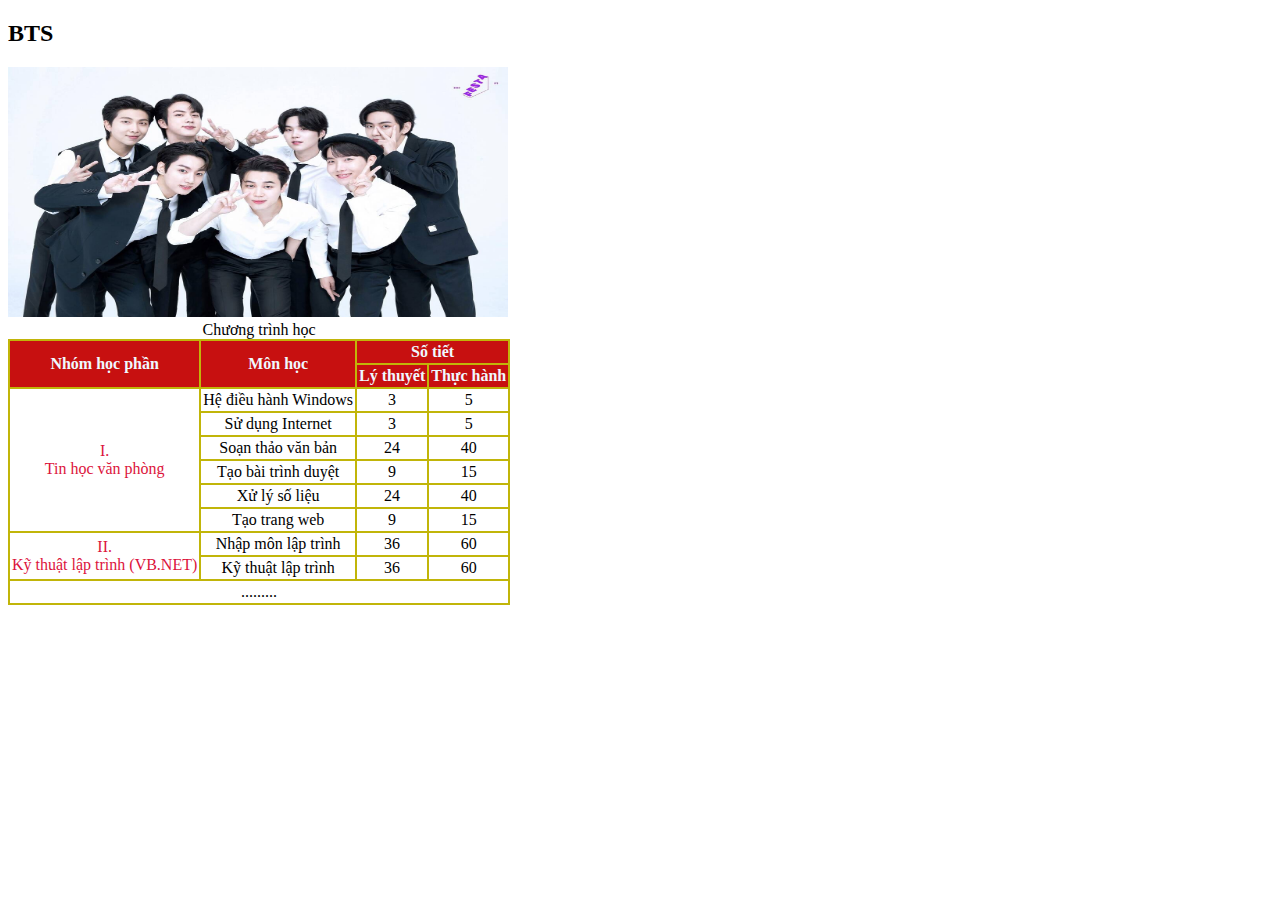
<file: index.html>
<!DOCTYPE html>
<html lang="en">
<head>
    <meta charset="UTF-8">
    <meta name="viewport" content="width=device-width, initial-scale=1.0">
    <link rel="icon"type="image/x-icon" href="./favicon/favicon.ico">
    <title>Buổi 4 HTML</title>
<style>
    table{
        /* border-collapse:separate; */
        border-collapse:collapse;
        border: 2px solid rgb(193, 181, 9);
        }
    
        tr,th,td {
        border:2px solid rgb(193, 181, 9);
        /* tạo khoảng cách dữ liệu trong ô */
        padding:2px;
        border-radius: 4px;
        text-align: center;
        }
        th{
        text-align: center;
        color:aliceblue;
        background-color: rgb(199, 16, 16);
        }
</style>

</head>
<body>

    <h2 id="BTS">BTS</h2>
  <img src="BTS.jpg" alt="Ảnh BTS" title="Đây là hình ảnh BTS" width="500px" height="250px">
 <table>
    <caption>Chương trình học</caption>
    <tr>
        <th rowspan="2">Nhóm học phần</th>
        <th rowspan="2">Môn học</th>
        <th colspan="2">Số tiết</th>
    </tr>
    <tr>
        <th>Lý thuyết</th>
        <th>Thực hành</th>
    </tr>
    <tr>
        <td rowspan="6" style="color:crimson">I.<br>Tin học văn phòng</td>
        <td>Hệ điều hành Windows</td>
        <td>3</td>
        <td>5</td>
    </tr>
    <tr>
        <td>Sử dụng Internet</td>
        <td>3</td>
        <td>5</td>
    </tr>
    <tr>
        <td>Soạn thảo văn bản</td>
        <td>24</td>
        <td>40</td>
    </tr>
    <tr>
        <td>Tạo bài trình duyệt</td>
        <td>9</td>
        <td>15</td>
    </tr>
    <tr>
        <td>Xử lý số liệu</td>
        <td>24</td>
        <td>40</td>
    </tr>
    <tr>
        <td>Tạo trang web</td>
         <td>9</td>
        <td>15</td>
   </tr>
   <tr>
    <td rowspan="2" style="color:crimson;">II.<br>Kỹ thuật lập trình (VB.NET)</td>
    <td>Nhập môn lập trình</td>
    <td>36</td>
    <td>60</td>
   </tr>
   <tr>
    <td>Kỹ thuật lập trình</td>
    <td>36</td>
    <td>60</td>
   </tr>
   <tr>
    <td colspan="4">.........</td>
   </tr>
 </table>
</body>
</html>
</file>
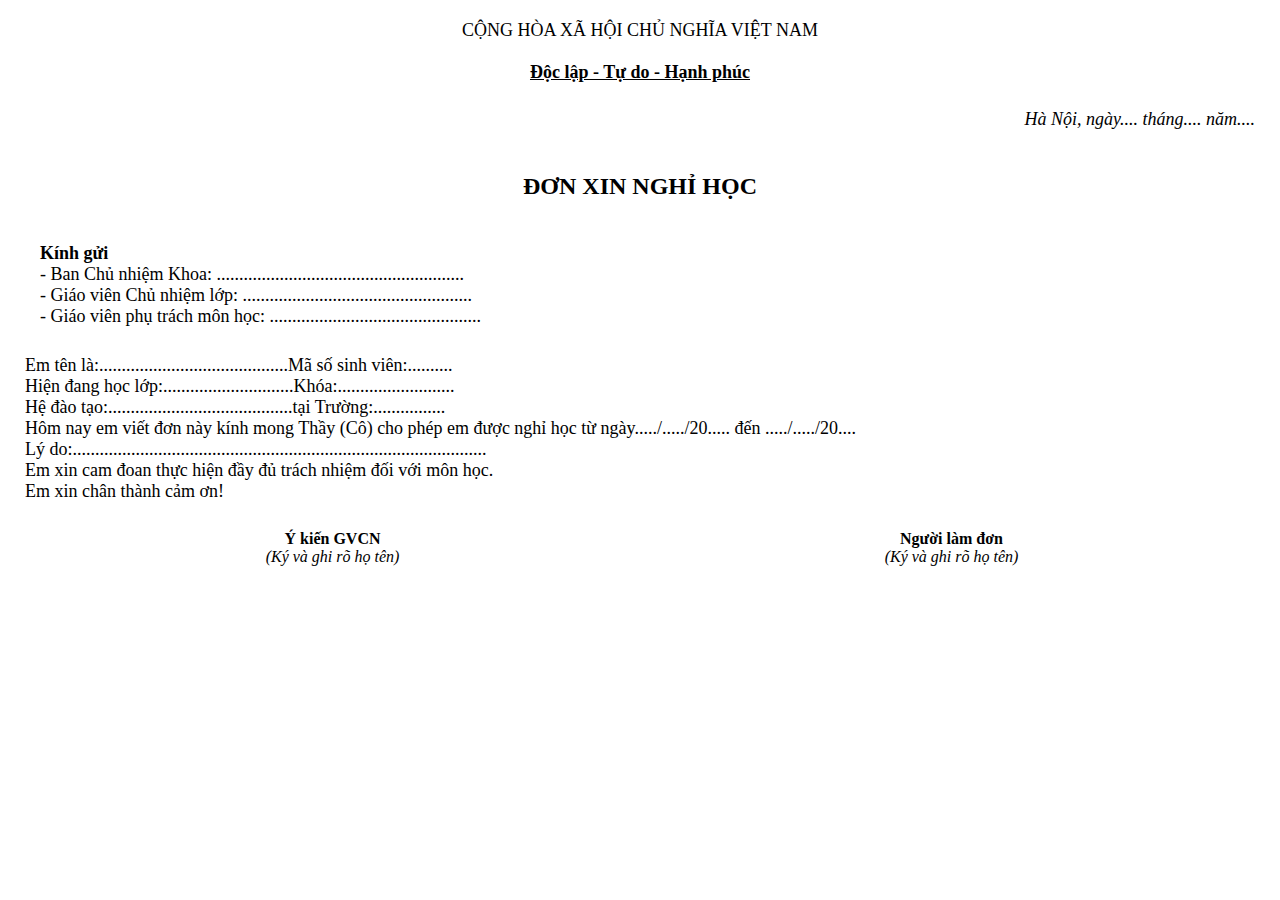
<file: btvnbuoi2.html>
<!DOCTYPE html>
<html lang="en">
<head>
    <meta charset="UTF-8">
    <meta name="viewport" content="width=device-width, initial-scale=1.0">
    <title>Đơn xin nghỉ học</title>
    <style>
        body {
            font-family: 'Times New Roman', Times, serif;
            margin:20px ;
            line-height: 1,5;
        }
        p {
            margin:5px;
            font-size: large;
        }
    </style>
</head>
<body>
    <p style="text-align: center;"> CỘNG HÒA XÃ HỘI CHỦ NGHĨA VIỆT NAM<br><br>
        <b><u>Độc lập - Tự do - Hạnh phúc</u></b><br><br>
    </p>
    <p style="text-align: right;"><i>Hà Nội, ngày.... tháng.... năm....</i></p>

    <br>

    <h2 style="text-align: center;"><strong>ĐƠN XIN NGHỈ HỌC</strong></h2><br>

    <p style="margin-inline-start: 20px;"><strong>Kính gửi</strong><br>
         - Ban Chủ nhiệm Khoa: .......................................................<br>
         - Giáo viên Chủ nhiệm lớp: ...................................................<br>
        - Giáo viên phụ trách môn học: ...............................................<br>
    </p>
    <br>
    <p>Em tên là:..........................................Mã số sinh viên:..........<br>
       Hiện đang học lớp:.............................Khóa:..........................<br>
       Hệ đào tạo:.........................................tại Trường:................<br>
       Hôm nay em viết đơn này kính mong Thầy (Cô) cho phép em được nghỉ học từ ngày...../...../20..... đến ...../...../20....<br>
       Lý do:............................................................................................<br>
       Em xin cam đoan thực hiện đầy đủ trách nhiệm đối với môn học.<br>
       Em xin chân thành cảm ơn!
    </p>
    <br>
    <table style="width: 100%; font-family: 'Times New Roman'; margin:2px;">
        <tr>
            <td style="text-align:center;">
                <strong>Ý kiến GVCN</strong><br>
                <i>(Ký và ghi rõ họ tên)</i>
            </td>
            <td style="text-align:center;">
                <strong>Người làm đơn</strong><br>
                <i>(Ký và ghi rõ họ tên)</i>
            </td>
        </tr>
    </table>

</body>
</html>
</file>
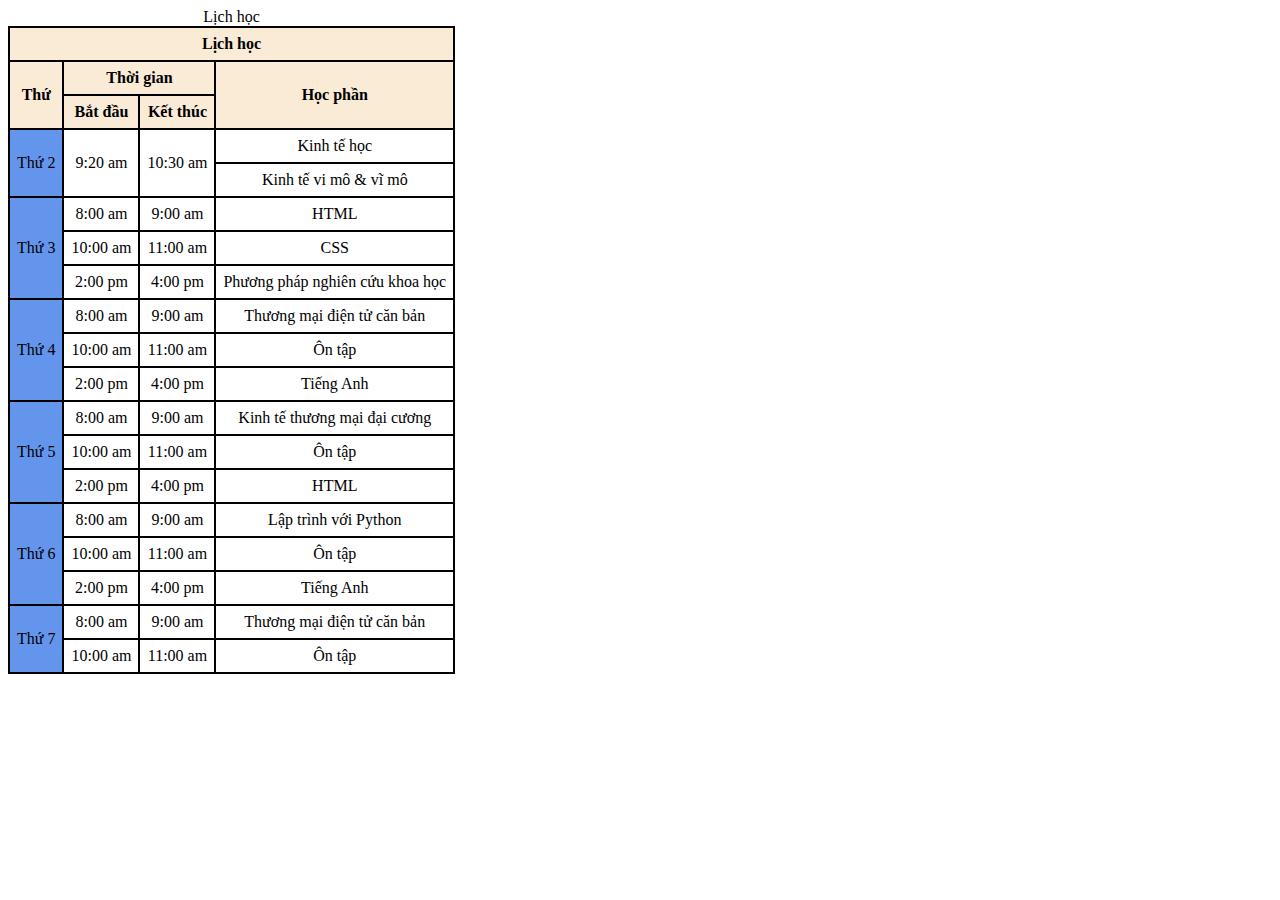
<file: btvnbuoi4.html>
<!DOCTYPE html>
<html lang="en">
<head>
    <meta charset="UTF-8">
    <meta name="viewport" content="width=device-width, initial-scale=1.0">
    <title>BTVN BUỔI 4</title>
    <style>
        table{
            border-collapse:collapse;
            border:2px solid black;
        }
        tr,th,td {
        border:2px solid black;
        /* tạo khoảng cách dữ liệu trong ô */
        padding:7px;
        border-radius: 4px;
        text-align: center;
        }
        th{
        text-align: center;
        color:black;
        background-color:antiquewhite;
        }
        /* Dấu "." báo hiệu đây là một class tên là "mau-xanh-nen" */
        .mau-xanh-nen{
            background-color: cornflowerblue;
        }

    </style>
</head>
<body>
    <table>
        <caption>Lịch học</caption>
        <tr>
            <th colspan="4"> Lịch học</th>
        </tr>
        <tr>
            <th rowspan="2">Thứ</th>
            <th colspan="2">Thời gian</th>
            <th rowspan="2">Học phần</th>
        </tr>
        <tr>
            <th>Bắt đầu</th>
            <th>Kết thúc</th>
        </tr>
        <tr>
            <td class="mau-xanh-nen" rowspan="2">Thứ 2</td>
            <td rowspan="2">9:20 am</td>
            <td rowspan="2">10:30 am</td>
            <td>Kinh tế học</td>
        </tr>
        <tr>
            <td>Kinh tế vi mô & vĩ mô</td>
        </tr>
        <tr>
            <td class="mau-xanh-nen" rowspan="3">Thứ 3</td>
            <td>8:00 am</td>
            <td>9:00 am</td>
            <td>HTML</td>
        </tr>
        <tr>
            <td>10:00 am</td>
            <td>11:00 am</td>
            <td>CSS</td>
        </tr>
        <tr>
            <td>2:00 pm</td>
            <td>4:00 pm</td>
            <td>Phương pháp nghiên cứu khoa học</td>
        </tr>
        <tr>
            <td class="mau-xanh-nen" rowspan="3">Thứ 4</td>
            <td>8:00 am</td>
            <td>9:00 am</td>
            <td>Thương mại điện tử căn bản</td>
        </tr>
        <tr>
            <td>10:00 am</td>
            <td>11:00 am</td>
            <td>Ôn tập</td>
        </tr>
        <tr>
            <td>2:00 pm</td>
            <td>4:00 pm</td>
            <td>Tiếng Anh</td>
        </tr>
        <tr>
            <td class="mau-xanh-nen" rowspan="3">Thứ 5</td>
            <td>8:00 am</td>
            <td>9:00 am</td>
            <td>Kinh tế thương mại đại cương</td>
        </tr>
        <tr>
            <td>10:00 am</td>      
            <td>11:00 am</td>
            <td>Ôn tập</td>
        </tr>
        <tr>
            <td>2:00 pm</td>
            <td>4:00 pm</td>
            <td>HTML</td>
        </tr>
        <tr>
            <td class="mau-xanh-nen" rowspan="3">Thứ 6</td>
            <td>8:00 am</td>
            <td>9:00 am</td>
            <td>Lập trình với Python</td>
        </tr>
        <tr>
            <td>10:00 am</td>      
            <td>11:00 am</td>
            <td>Ôn tập</td>
        </tr>
        <tr>
            <td>2:00 pm</td>
            <td>4:00 pm</td>
            <td>Tiếng Anh</td>
        </tr>
        <tr>
            <td class="mau-xanh-nen" rowspan="2">Thứ 7</td>
            <td>8:00 am</td>
            <td>9:00 am</td>
            <td>Thương mại điện tử căn bản</td>
        </tr>
        <tr>
            <td>10:00 am</td>
            <td>11:00 am</td>
            <td>Ôn tập</td>
        </tr>
    </table>

</body>
</html>
</file>
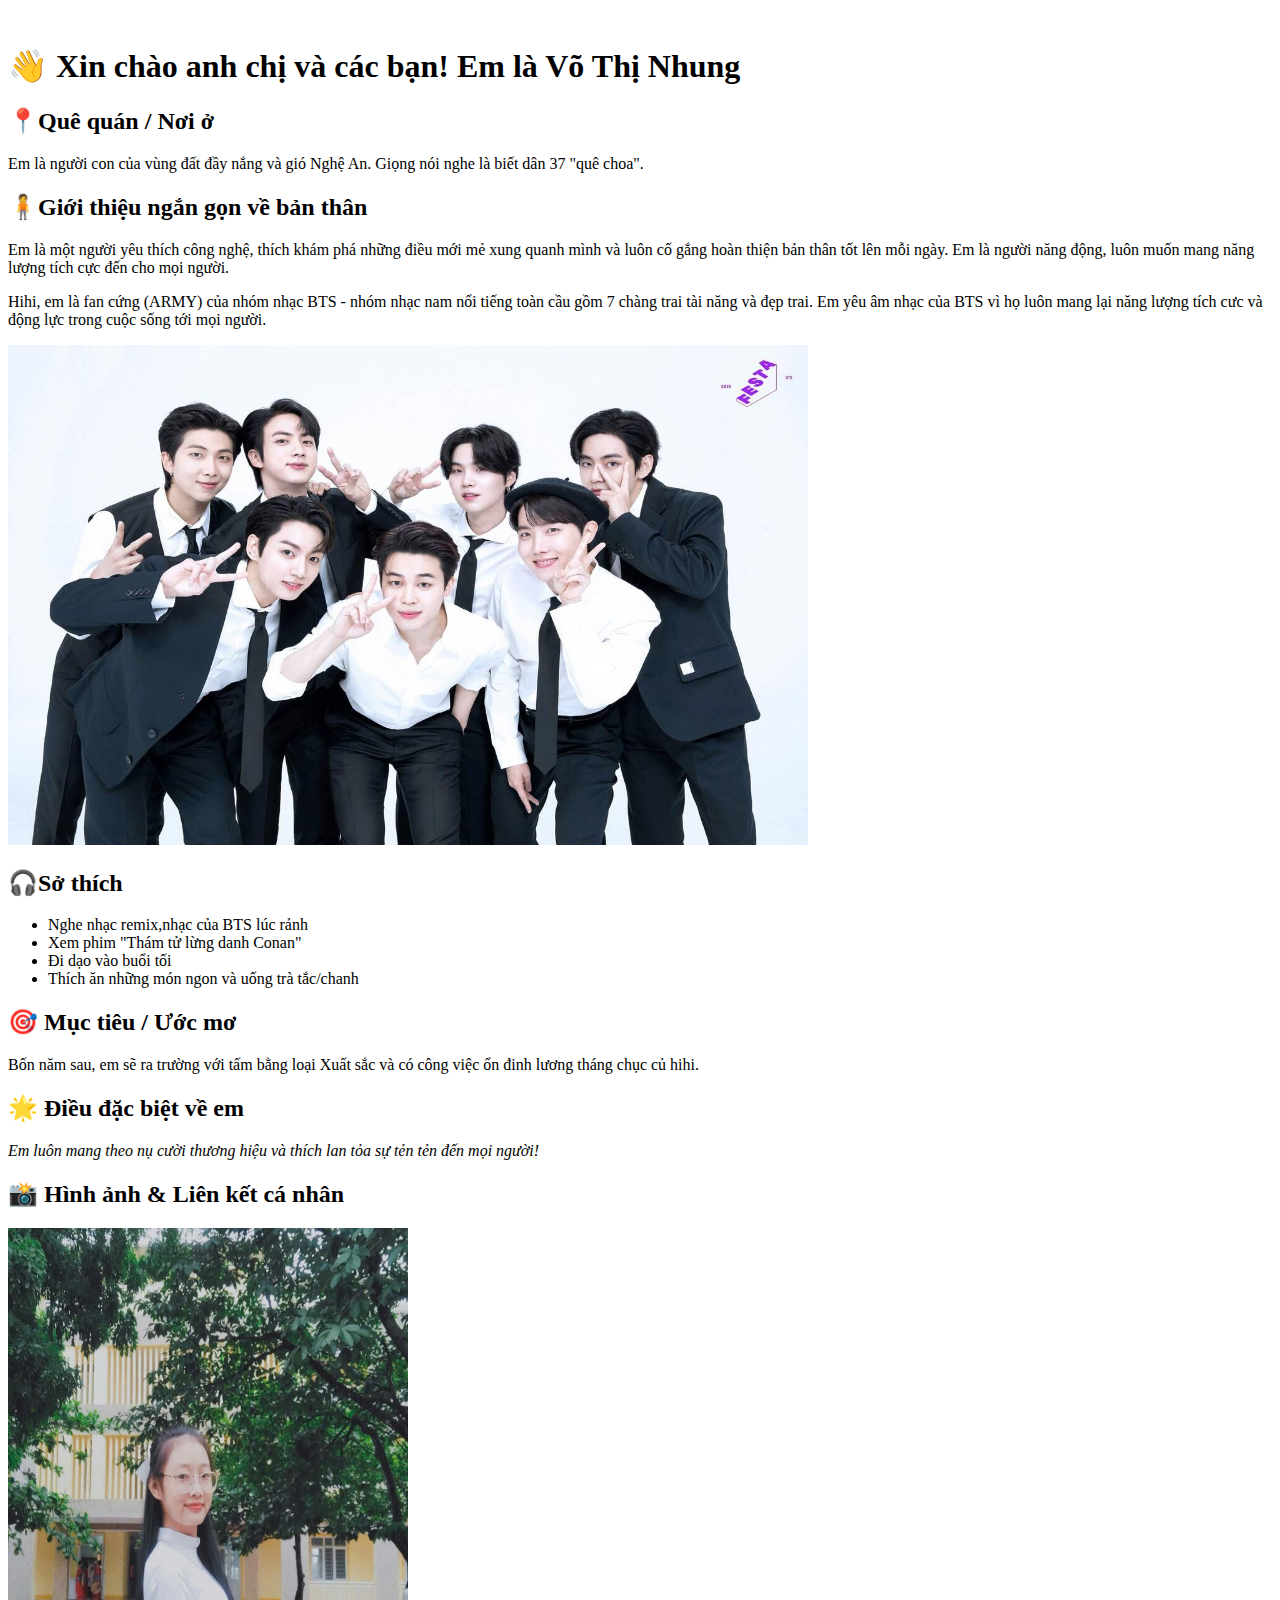
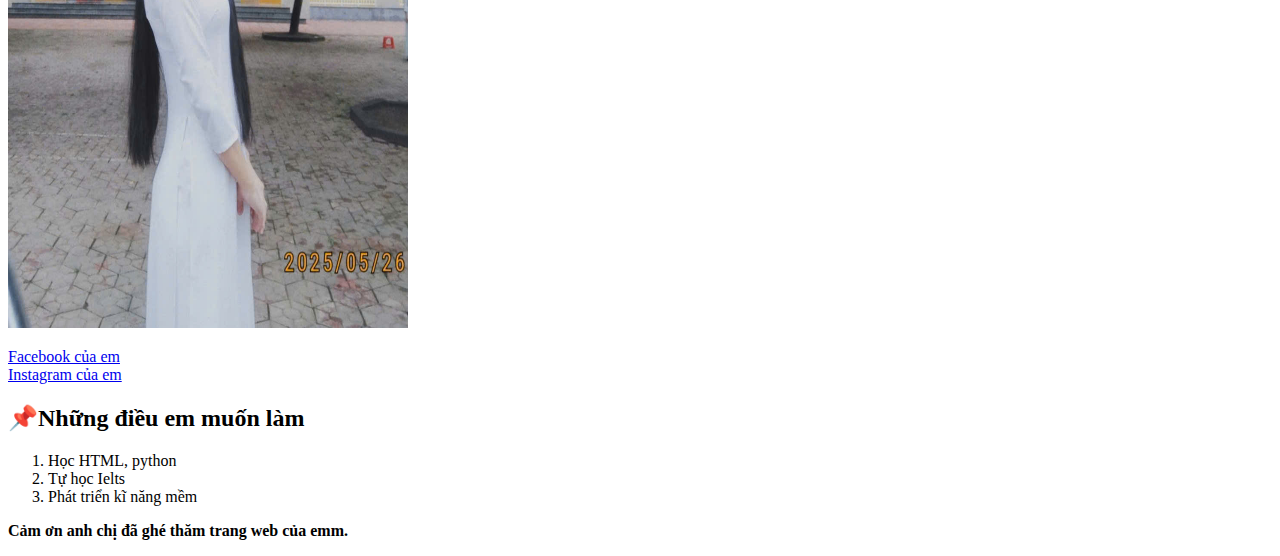
<file: btvnbuổi1.html>
<!DOCTYPE html>
<body lang="en">
<head>
    <meta charset="UTF-8">
    <meta name="viewport" content="width=device-width, initial-scale=1.0">
    <title>Giới thiệu bản thân</title>
</head>
<img>
    <h1>👋 Xin chào anh chị và các bạn! Em là Võ Thị Nhung</h1>

    <h2>📍Quê quán / Nơi ở</h2>
    <p>Em là người con của vùng đất đầy nắng và gió Nghệ An. Giọng nói nghe là biết dân 37 "quê choa".</p>
    <h2> 🧍Giới thiệu ngắn gọn về bản thân</h2>
    <p>Em là một người yêu thích công nghệ, thích khám phá những điều mới mẻ xung quanh mình và luôn cố gắng hoàn thiện bản thân tốt lên mỗi ngày. Em là người năng động, luôn muốn mang năng lượng tích cực đến cho mọi người.</p>
    <p>Hihi, em là fan cứng (ARMY) của nhóm nhạc BTS - nhóm nhạc nam nổi tiếng toàn cầu gồm 7 chàng trai tài năng và đẹp trai. Em yêu âm nhạc của BTS vì họ luôn mang lại năng lượng tích cưc và động lực trong cuộc sống tới mọi người.</p>
     <img src="BTS.jpg" alt="Ảnh nhóm nhạc BTS" width="800px" height="500px"> </img>

    <h2>🎧Sở thích</h2>
    <ul>
        <li>Nghe nhạc remix,nhạc của BTS lúc rảnh</li>
        <li>Xem phim "Thám tử lừng danh Conan"</li>
        <li>Đi dạo vào buổi tối</li>
        <li>Thích ăn những món ngon và uống trà tắc/chanh</li>
    </ul>

    <h2>🎯 Mục tiêu / Ước mơ</h2>
    <img>Bốn năm sau, em sẽ ra trường với tấm bằng loại Xuất sắc và có công việc ổn đinh lương tháng chục củ hihi.
    
    <h2>🌟 Điều đặc biệt về em</h2>
    <p><i>Em luôn mang theo nụ cười thương hiệu và thích lan tỏa sự tẻn tẻn đến mọi người!</i></p>

    <h2>📸 Hình ảnh & Liên kết cá nhân</h2>
    <img src="anhxinhcuanhung.jpg" alt="Ảnh xinh của em" width="400px" height="700px"> </img>
    <p>
        <a href="https://www.facebook.com/vo.thi.nhung.74" > Facebook của em</a>
        <br><a href="https://www.instagram.com/_v.nhung97/" > Instagram của em</a>
    </p>
    
    <h2>📌Những điều em muốn làm</h2>
    <ol>
        <li>Học HTML, python</li>
        <li>Tự học Ielts</li>
        <li>Phát triển kĩ năng mềm</li>
    </ol>
     
    <p><b>Cảm ơn anh chị đã ghé thăm trang web của emm.</b></p>
</body>
</html>
</file>
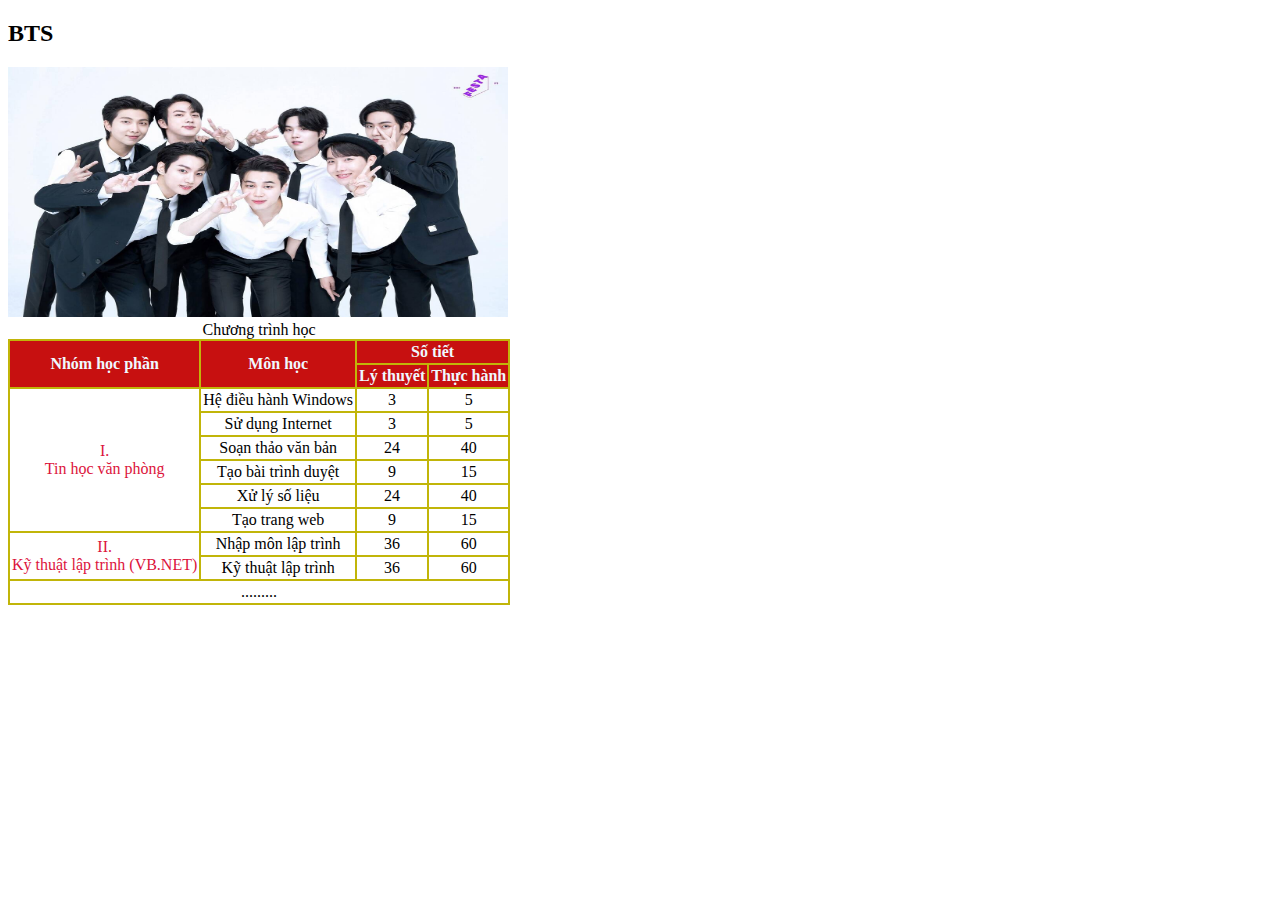
<file: buoi4.html>
<!DOCTYPE html>
<html lang="en">
<head>
    <meta charset="UTF-8">
    <meta name="viewport" content="width=device-width, initial-scale=1.0">
    <link rel="icon"type="image/x-icon" href="./favicon/favicon.ico">
    <title>Buổi 4 HTML</title>
<style>
    table{
        /* border-collapse:separate; */
        border-collapse:collapse;
        border: 2px solid rgb(193, 181, 9);
        }
    
        tr,th,td {
        border:2px solid rgb(193, 181, 9);
        /* tạo khoảng cách dữ liệu trong ô */
        padding:2px;
        border-radius: 4px;
        text-align: center;
        }
        th{
        text-align: center;
        color:aliceblue;
        background-color: rgb(199, 16, 16);
        }
</style>

</head>
<body>

    <h2 id="BTS">BTS</h2>
  <img src="BTS.jpg" alt="Ảnh BTS" title="Đây là hình ảnh BTS" width="500px" height="250px">
 <table>
    <caption>Chương trình học</caption>
    <tr>
        <th rowspan="2">Nhóm học phần</th>
        <th rowspan="2">Môn học</th>
        <th colspan="2">Số tiết</th>
    </tr>
    <tr>
        <th>Lý thuyết</th>
        <th>Thực hành</th>
    </tr>
    <tr>
        <td rowspan="6" style="color:crimson">I.<br>Tin học văn phòng</td>
        <td>Hệ điều hành Windows</td>
        <td>3</td>
        <td>5</td>
    </tr>
    <tr>
        <td>Sử dụng Internet</td>
        <td>3</td>
        <td>5</td>
    </tr>
    <tr>
        <td>Soạn thảo văn bản</td>
        <td>24</td>
        <td>40</td>
    </tr>
    <tr>
        <td>Tạo bài trình duyệt</td>
        <td>9</td>
        <td>15</td>
    </tr>
    <tr>
        <td>Xử lý số liệu</td>
        <td>24</td>
        <td>40</td>
    </tr>
    <tr>
        <td>Tạo trang web</td>
         <td>9</td>
        <td>15</td>
   </tr>
   <tr>
    <td rowspan="2" style="color:crimson;">II.<br>Kỹ thuật lập trình (VB.NET)</td>
    <td>Nhập môn lập trình</td>
    <td>36</td>
    <td>60</td>
   </tr>
   <tr>
    <td>Kỹ thuật lập trình</td>
    <td>36</td>
    <td>60</td>
   </tr>
   <tr>
    <td colspan="4">.........</td>
   </tr>
 </table>
</body>
</html>
</file>
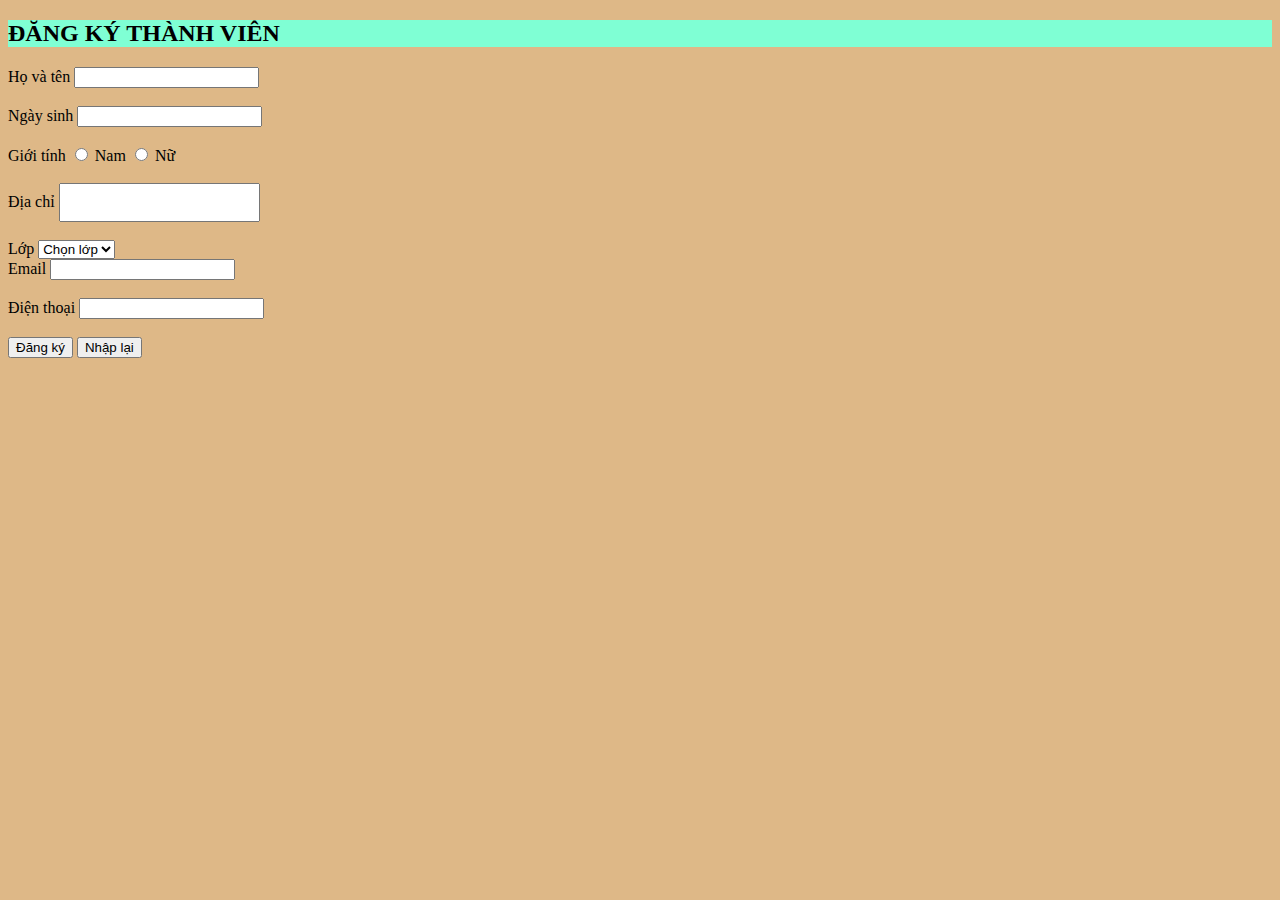
<file: buoi5.html>
<!DOCTYPE html>
<html lang="en">
<head>
    <meta charset="UTF-8">
    <meta name="viewport" content="width=device-width, initial-scale=1.0">
    <title>Document</title>
    <style>
    body{
      background-color:burlywood;
      line-height: 0,5cm;
    }
    form{
      margin:auto;
    }
    label{
      text-align: left;
    }
    </style>
</head>
<body>
    <h2 style="background-color: aquamarine;">ĐĂNG KÝ THÀNH VIÊN</h2>
   <form action="/action_page.php" target="_self" method="post">
     <div>
      <label for="Hovaten">Họ và tên</label>
      <input type="text" id="Hovaten" name="Hovaten">
    </div>
    <br>
    <div>
      <label for="ngayinh">Ngày sinh</label>
      <input type="text" id="ngaysinh" name="ngaysinh">
    </div>
   <br>
    <div>
     <label for="Gioitinh">Giới tính</label>
     <input type="radio" id="nam" value="Nam" name="title">
     <label for="nam">Nam</label>
     <input type="radio" id="nu" value="Nữ" name="title">
     <label for="nu">Nữ</label>
    </div>
    <br>
    <div>
     <label for="Address">Địa chỉ</label>
     <input type="text" id="Address" name="Địa chỉ" style="padding:10px">
    </div>
    <br>
    <div>
     <label for="Lop">Lớp</label>
     <select id="Lop" name="Lớp">
      <option value="chonlop">Chọn lớp</option>
      <option value="K61S1">K61S1</option>
      <option value="K61S2">K61S2</option>
      <option value="K61S3">K61S3</option>
      <option value="K61S4">K61S4</option>
     </select>
    </div>
    <div>
     <label for="email">Email</label>
     <input type="text" id="email" name="Email" required>
    </div>
    <br>
    <div>
     <label for="dthoai">Điện thoại</label>
     <input type="text" id="dthoai" name="Điện thoại" required>
    </div>
    <br>
    <div>
     <input type="submit" value="Đăng ký">
     <input type="reset" formaction="/action_page2.php" value="Nhập lại">
    </div>
    </form>
</body>
</html>
</file>
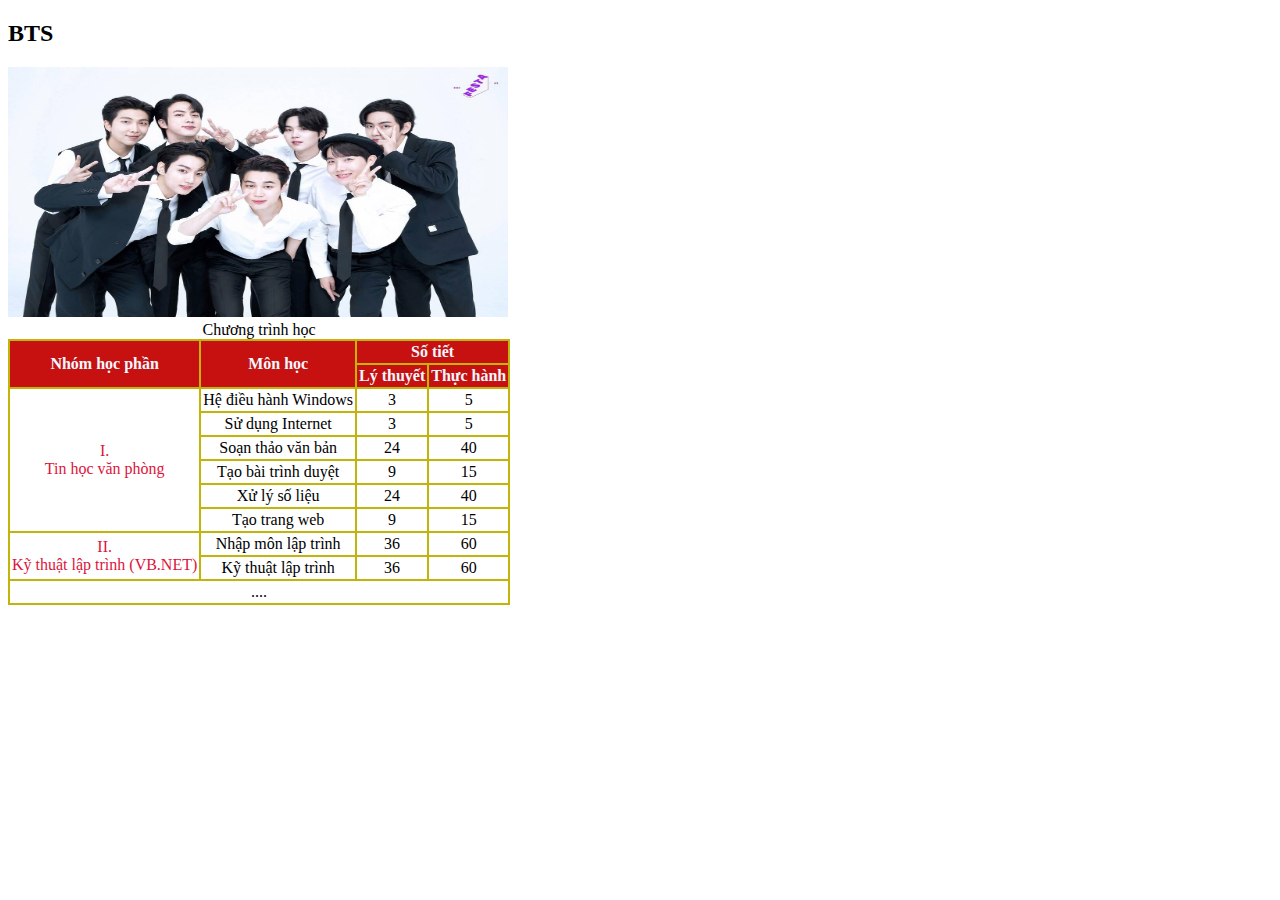
<file: buổi3.html>
<!DOCTYPE html>
<html lang="en">
<head>
    <meta charset="UTF-8">
    <meta name="viewport" content="width=device-width, initial-scale=1.0">
    <link rel="icon"type="image/x-icon" href="./favicon/favicon.ico">
    <title>BUỔI 3 </title>
    <style>
        table{
        /* border-collapse:separate; */
        border-collapse:collapse;
        border: 2px solid rgb(193, 181, 9);
        }
    
        tr,th,td {
        border:2px solid rgb(193, 181, 9);
        /* tạo khoảng cách dữ liệu trong ô */
        padding:2px;
        text-align: center;
        }
        th{
        text-align: center;
        color:aliceblue;
        background-color: rgb(199, 16, 16);
        }
        /* th, td {
        text-align: center;
        padding: 8px;
        }
        card {
            border:1px solid#ccc; 
            padding: 20px;
            border-radius: 8px;
            max-width: 300px;
            margin: 20px auto;
        }
        card-title {
            color:#007BFF;
            font-size: 1.Sem;
            margin-block: 10px;
        }
        card-content {
            font-size: 14px;
            color: #333;
        } */
    </style>
</head>
<body>
    <h2 id="BTS">BTS</h2>
  <img src="BTS.jpg" alt="Ảnh BTS" title="Đây là hình ảnh BTS" width="500px" height="250px">
 <table>
    <caption>Chương trình học</caption>
    <tr>
        <th rowspan="2">Nhóm học phần</th>
        <th rowspan="2">Môn học</th>
        <th colspan="2">Số tiết</th>
    </tr>
    <tr>
        <th>Lý thuyết</th>
        <th>Thực hành</th>
    </tr>
    <tr>
        <td rowspan="6" style="color:crimson">I.<br>Tin học văn phòng</td>
        <td>Hệ điều hành Windows</td>
        <td>3</td>
        <td>5</td>
    </tr>
    <tr>
        <td>Sử dụng Internet</td>
        <td>3</td>
        <td>5</td>
    </tr>
    <tr>
        <td>Soạn thảo văn bản</td>
        <td>24</td>
        <td>40</td>
    </tr>
    <tr>
        <td>Tạo bài trình duyệt</td>
        <td>9</td>
        <td>15</td>
    </tr>
    <tr>
        <td>Xử lý số liệu</td>
        <td>24</td>
        <td>40</td>
    </tr>
    <tr>
        <td>Tạo trang web</td>
         <td>9</td>
        <td>15</td>
   </tr>
   <tr>
    <td rowspan="2" style="color:crimson;">II.<br>Kỹ thuật lập trình (VB.NET)</td>
    <td>Nhập môn lập trình</td>
    <td>36</td>
    <td>60</td>
   </tr>
   <tr>
    <td>Kỹ thuật lập trình</td>
    <td>36</td>
    <td>60</td>
   </tr>
   <tr>
    <td colspan="4">....</td>
   </tr>
 </table>
  <!-- <table style="border:2px solid black;">
    <thead>
        <th rowspan="2">Họ tên</th>
        <th>Giới tính</th>
        <th>Năm sinh</th>
    </thead>
    <tbody>
       <tr>
          <td>Kim Namjoon</td>
          <td>Nam</td>
          <td>1994</td>
       </tr>
       <tr>
          <td>Kim Seokjin</td>
          <td>Nam</td>
          <td>1992</td>
       </tr>
       <tr>
        <td>Min Yoongi</td>
        <td>Nam</td>
        <td>1993</td>
       </tr>
       <tr>
        <td>Jung Hoseok</td>
        <td>Nam</td>
        <td>1994</td>
       </tr>
       <tr>
        <td>Park Jimin</td>
        <td>Nam</td>
        <td>1995</td>
       </tr>
       <tr>
        <td>Kim Taehyung</td>
        <td>Nam</td>
        <td>1995</td>
       </tr>
       <tr>
        <td>Jeon Jungkook</td>
        <td>Nam</td>
        <td>1997</td>
       </tr>
    </tbody>
  </table>
<h2>Ablum nổi tiếng</h2>
<ol>
    <li>MAP OF THE SOUL</li>
    <li>ON</li>
    <li>BE</li>
</ol>
<div class="card">
    <h2 class="card-title">Sản phẩm mới</h2>
    <p class="class-content">Mô tả sản phẩm</p>
</div> -->
</body>
</html>
</file>
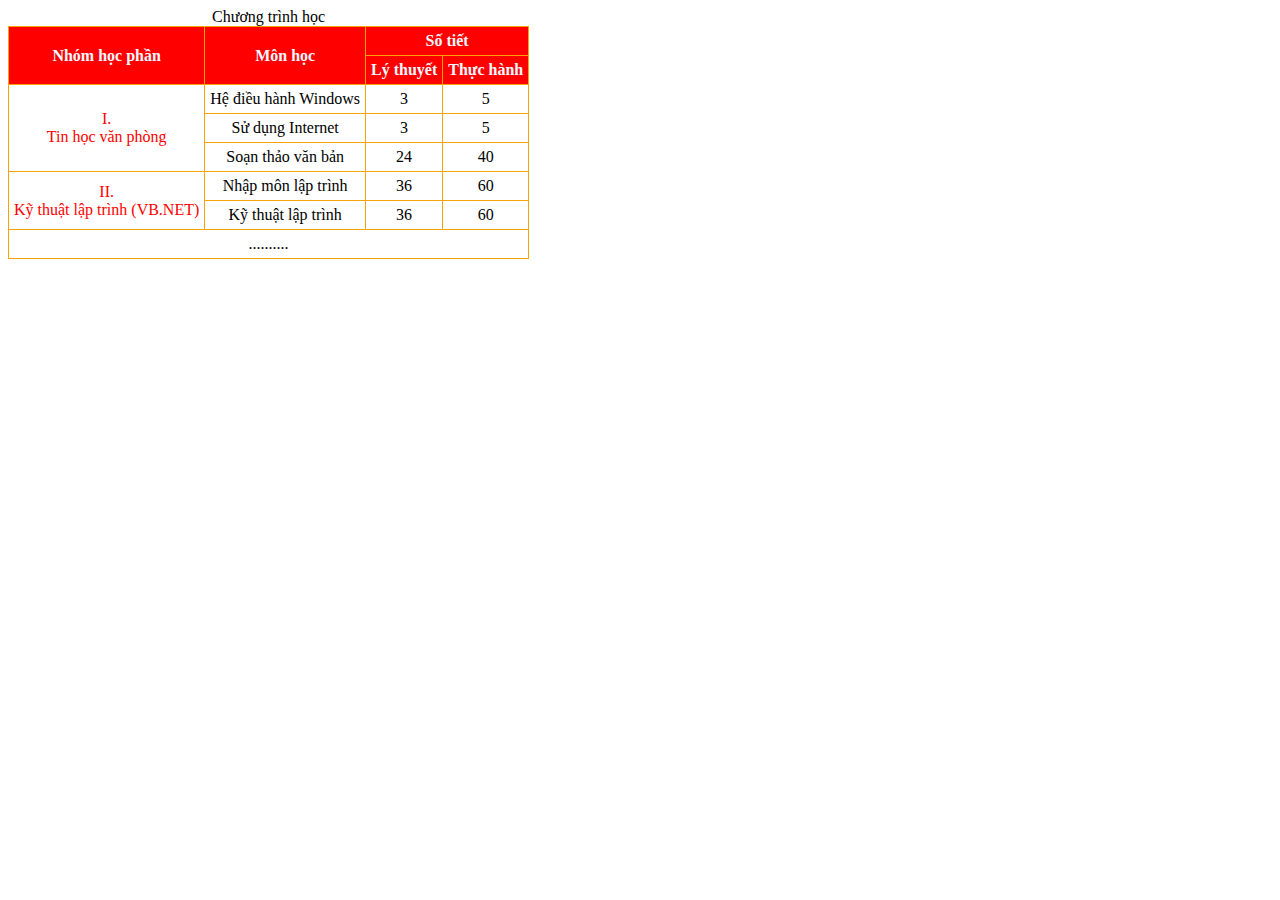
<file: thuchanhbuoi4.html>
<!DOCTYPE html>
<html lang="en">
<head>
    <meta charset="UTF-8">
    <meta name="viewport" content="width=device-width, initial-scale=1.0">
    <title>Thực hành bảng</title>
    <style>
        table{
            border-collapse: collapse;
        }
        th,td{
            border: 1px solid rgb(247, 163, 6);
            padding: 5px;
            text-align: center;
        }
        th{
            background-color: red;
            color: aliceblue;
        }
    </style>
</head>
<body>
    <table>
        <caption>Chương trình học</caption>
        <tr>
            <th rowspan="2">Nhóm học phần</th>
            <th rowspan="2">Môn học</th>
            <th colspan="2">Số tiết</th>
        </tr>
        <tr>
            <th>Lý thuyết</th>
            <th>Thực hành</th>
        </tr>
        <tr>
            <td rowspan="3" style="color: red;"> I. <br>Tin học văn phòng</td>
            <td>Hệ điều hành Windows</td>
            <td>3</td>
            <td>5</td>
        </tr>
        <tr>
            <td>Sử dụng Internet </td>
            <td>3</td>
            <td>5</td>
        </tr>
        <tr>
            <td>Soạn thảo văn bản</td>
            <td>24</td>
            <td>40</td>
        </tr>
        <tr>
            <td rowspan="2" style="color: red;">II. <br> Kỹ thuật lập trình (VB.NET) </td>
            <td>Nhập môn lập trình</td>
            <td>36</td>
            <td>60</td>
        </tr>
        <tr>
            <td>Kỹ thuật lập trình </td>
            <td>36</td>
            <td>60</td>
        </tr>
        <tr>
            <td colspan="4">..........</td>
        </tr>
    </table>
</body>
</html>
</file>
